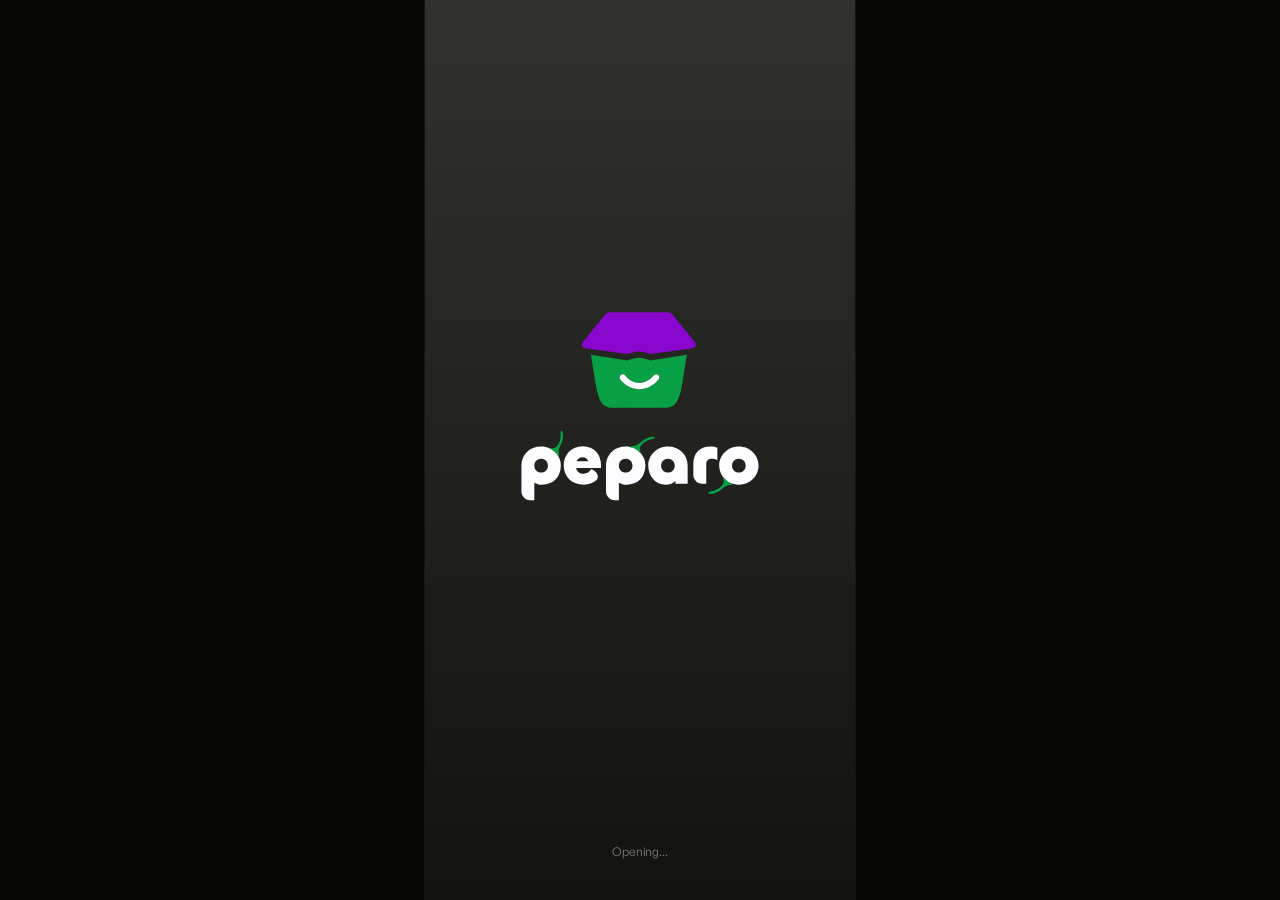
<file: index.html>
<!DOCTYPE html>
<html lang="en">
<head>
<meta http-equiv="Expires" content="0">
<meta http-equiv="Pragma" content="no-cache">
<meta http-equiv="Cache-Control" content="no-cache, no-store, must-revalidate">
<meta name="x5-orientation" content="portrait">
<meta name="screen-orientation" content="portrait">
<meta charset="UTF-8">
<meta name="viewport" content="width=device-width, initial-scale=1, maximum-scale=1, user-scalable=no, viewport-fit=cover">
<meta name="apple-mobile-web-app-capable" content="yes">
<meta name="apple-mobile-web-app-status-bar-style" content="black-translucent">
<meta name="apple-mobile-web-app-title" content="Tiffin CBE">
<meta name="theme-color" content="#8806CE">
<title>Coimbatore Foods</title>
<link rel="manifest" id="pwa-manifest" href="./manifest.webmanifest?v=20260531_ios_refresh_portrait1">

<script>
(function routeCustomerEntry() {
  window.location.replace("splash.html");
})();
</script>

<style>
html,
body {
  width: 100%;
  min-height: 100%;
  margin: 0;
  background: #FDFDFF;
  color: #12130F;
  font-family: system-ui, -apple-system, BlinkMacSystemFont, "Segoe UI", sans-serif;
}

body {
  display: flex;
  align-items: center;
  justify-content: center;
  padding: 24px;
}

.redirect-card {
  width: min(342px, calc(100vw - 48px));
  text-align: center;
}

.redirect-title {
  margin: 0 0 8px;
  font-size: 18px;
  font-weight: 700;
  line-height: 1.3;
}

.redirect-copy {
  margin: 0;
  color: rgba(18, 19, 15, 0.62);
  font-size: 14px;
  font-weight: 500;
  line-height: 1.5;
}

.redirect-link {
  color: #08A045;
  font-weight: 700;
  text-decoration: none;
}
</style>

<style id="cf-mobile-zoom-lock">
  html,
  body {
    touch-action: manipulation;
    -webkit-text-size-adjust: 100%;
    overscroll-behavior: none;
  }

  button,
  a,
  input,
  textarea,
  select,
  [role="button"],
  [onclick],
  .AddButton,
  .add-button,
  .CartButton,
  .cart-button,
  .FloatingTabs > * {
    touch-action: manipulation;
  }

  input,
  textarea,
  select {
    font-size: 16px;
  }
</style>
<link rel="stylesheet" href="./portrait-lock.css?v=20260531_ios_refresh_portrait1">
</head>

<body>
  <main class="redirect-card" aria-label="Opening app">
    <h1 class="redirect-title">Opening app</h1>
    <p class="redirect-copy">
      If nothing happens, <a class="redirect-link" href="splash.html">open app</a>.
    </p>
  </main>

<script id="cf-mobile-zoom-lock-script">
  (function () {
    if (window.__cfMobileZoomLock) return;
    window.__cfMobileZoomLock = true;

    let lastTouchEnd = 0;

    document.addEventListener(
      "touchend",
      function (event) {
        const now = Date.now();
        if (now - lastTouchEnd <= 300) {
          event.preventDefault();
        }
        lastTouchEnd = now;
      },
      { passive: false }
    );

    document.addEventListener(
      "gesturestart",
      function (event) {
        event.preventDefault();
      },
      { passive: false }
    );

    document.addEventListener(
      "gesturechange",
      function (event) {
        event.preventDefault();
      },
      { passive: false }
    );
  })();
</script>
<script src="pwa-speed.js?v=20260527_customer_pwa_fix1" defer></script>
<script src="./pwa-refresh.js?v=20260531_ios_refresh_portrait1" defer></script>
<script src="./cf-haptics.js?v=20260601_customer_haptics1" defer></script>
</body>
</html>
</file>
<file: portrait-lock.css>
@media screen and (orientation: landscape) and (max-height: 540px) {
  html,
  body {
    overflow: hidden !important;
    background: #12130F !important;
  }

  body::before {
    content: "Please rotate your phone";
    position: fixed;
    inset: 0;
    z-index: 2147483646;
    background: #12130F;
    color: #FDFDFF;
    display: grid;
    place-items: center;
    text-align: center;
    padding: 24px;
    font-family: 'General Sans', system-ui, -apple-system, BlinkMacSystemFont, "Segoe UI", sans-serif;
    font-size: 18px;
    font-weight: 600;
    letter-spacing: -0.02em;
  }

  body::after {
    content: "This app is designed for portrait mode only.";
    position: fixed;
    left: 24px;
    right: 24px;
    top: calc(50% + 34px);
    z-index: 2147483647;
    color: rgba(253, 253, 255, 0.64);
    text-align: center;
    font-family: 'General Sans', system-ui, -apple-system, BlinkMacSystemFont, "Segoe UI", sans-serif;
    font-size: 13px;
    line-height: 1.4;
  }

  body > * {
    visibility: hidden !important;
  }

  body::before,
  body::after {
    visibility: visible !important;
  }
}
</file>
